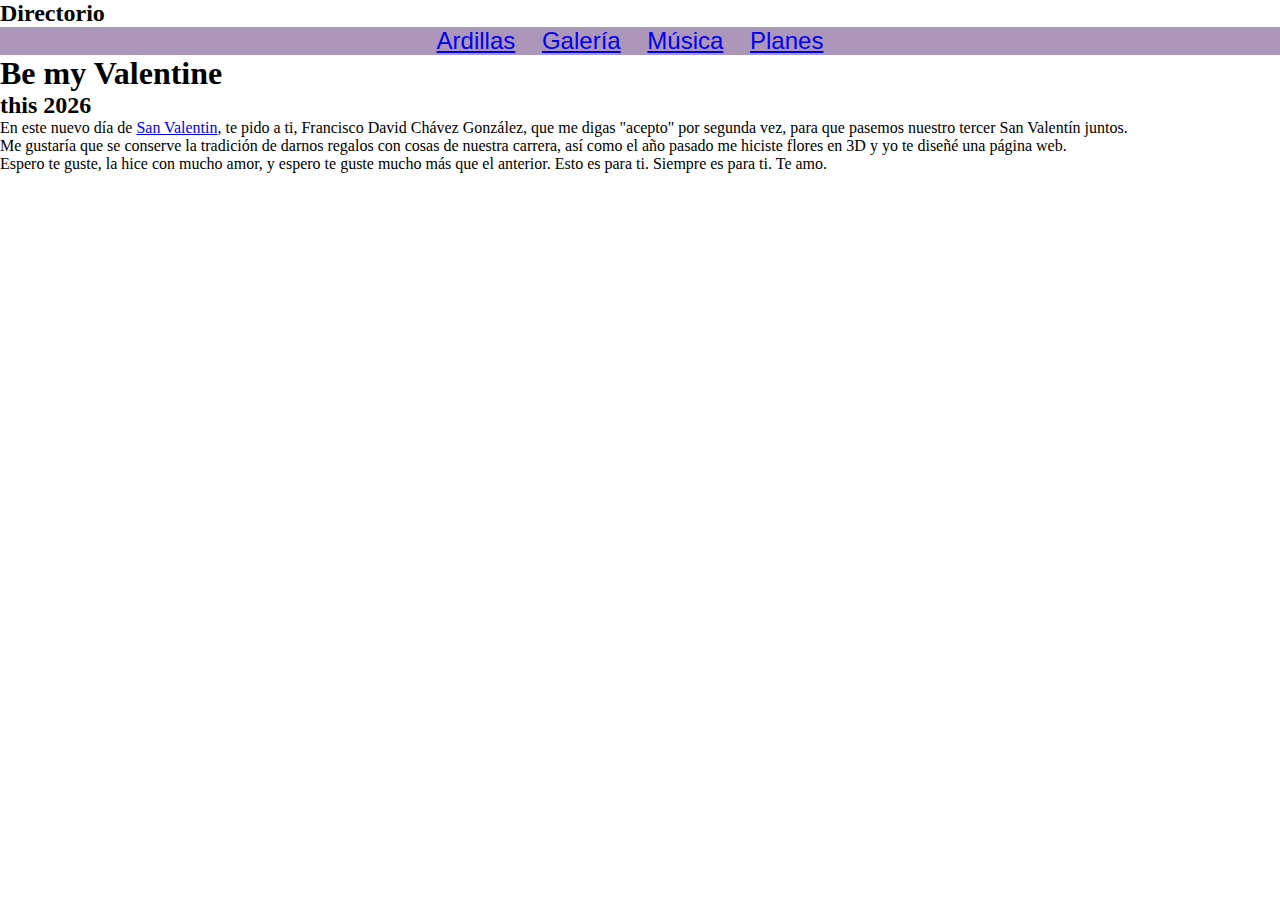
<file: index.html>
<!DOCTYPE html>
<html>
    <head>
        <title>Be my Valentine Again</title>
        <meta charset="utf-8"/>
        <link rel="stylesheet" type="text/css" href="main.css">
        <style>
            ul {
              list-style-type: none;
              padding: 0;
              margin: 0;
            }
            li {
              display: inline-block;
              margin-right: 20px;
            }
        </style>
    </head>
    <body>
        <div class="whole">
            <div class="heart" style="left: 10%; top: 80%;"></div>
            <div class="heart" style="left: 30%; top: 85%;"></div>
            <div class="heart" style="left: 50%; top: 90%;"></div>
            <div class="heart" style="left: 70%; top: 75%;"></div>
            <div class="heart" style="left: 90%; top: 95%;"></div>            
            <h2>Directorio</h2>
            <div class="directorio">
                <ul>
                    <li><a href="ardillas.html">Ardillas</a></li>
                    <li><a href="galeria.html">Galería</a></li>
                    <li><a href="musica.html">Música</a></li>
                    <li><a href="planes.html">Planes</a></li>
                </ul>
            </div>
            <h1>Be my Valentine</h1>
            <h2>this 2026</h2>
            <div class="background">
                <p>En este nuevo día de <a href="https://open.spotify.com/intl-es/track/7oOOI85fVQvVnK5ynNMdW7?si=d507020ee05345d3">San Valentin</a>, te pido a ti, Francisco David Chávez González, que me digas "acepto" por segunda vez, para que pasemos nuestro tercer San Valentín juntos.</p>
                <p>Me gustaría que se conserve la tradición de darnos regalos con cosas de nuestra carrera, así como el año pasado me hiciste flores en 3D y yo te diseñé una página web.</p>
                <p>Espero te guste, la hice con mucho amor, y espero te guste mucho más que el anterior. Esto es para ti. Siempre es para ti. Te amo.</p>
            </div>
        </div>
    </body>
</html>
</file>
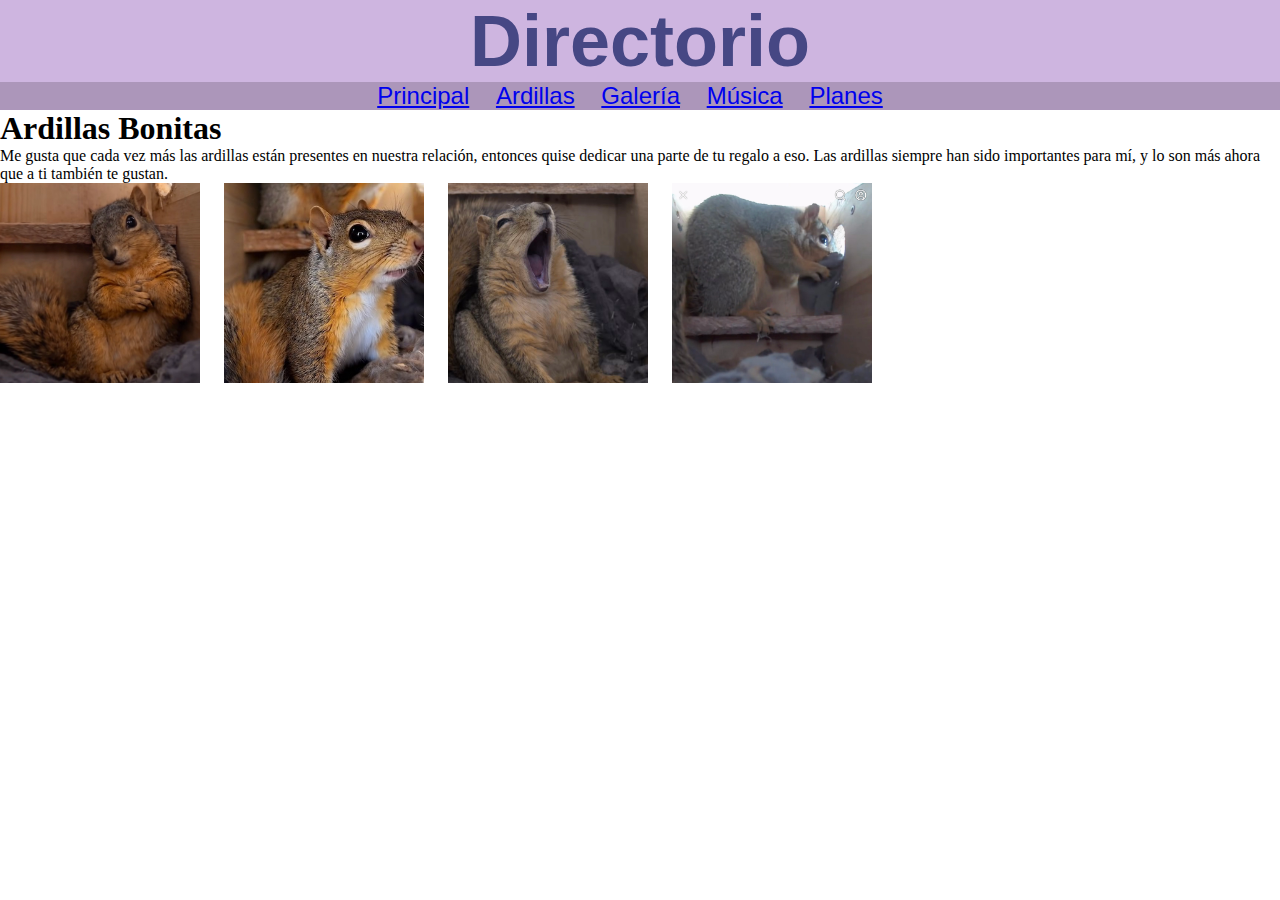
<file: ardillas.html>
<!DOCTYPE html>
<html>
    <head>
        <title>Ardillas</title>
        <meta charset="utf-8"/>
        <meta charset = "viewport" content = "width=device-width, initial-scale=1">
        <link rel="stylesheet" type="text/css" href="main.css">
        <style>
            ul {
                list-style-type: none;
                padding: 0;
                margin: 0;
            }
            li {
                display: inline-block;
                margin-right: 20px;
            }
        </style>
    </head>
    <body class = "ardilla">
        <div class = "nombre">
                <h2>Directorio</h2>
            </div>
            <div class="directorio">
                <ul>
                    <li><a href="index.html">Principal</a></li>
                    <li><a href="ardillas.html">Ardillas</a></li>
                    <li><a href="galeria.html">Galería</a></li>
                    <li><a href="musica.html">Música</a></li>
                    <li><a href="planes.html">Planes</a></li>
                </ul>
            </div>
        <div class = "ardillasTitulo">
            <div class = "ardillasBonitas">
                <h1>Ardillas Bonitas</h1>
            </div>
            <div class = "ardillaTexto">
                <p>Me gusta que cada vez más las ardillas están presentes en nuestra relación, entonces quise dedicar una parte de tu regalo a eso. Las ardillas siempre han sido importantes para mí, y lo son más ahora que a ti también te gustan.</p>
            </div>
        </div>
        <div class = "ardillasFotos">
            <ul>
                <li><a href="https://www.facebook.com/share/r/1AaiYuhALa/"><img src="ardilla1.jpeg" width="200px" height="200px"></a></li>
                <li><a href="https://www.facebook.com/share/r/17ZFn4vGmV/?mibextid=wwXIfr/"><img src="ardilla2.jpeg" width="200px" height="200px"></a></li>
                <li><a href="https://www.facebook.com/share/r/1ABrZcA4We/?mibextid=wwXIfr"><img src="ardilla3.jpeg" width="200px" height="200px"></a></li>
                <li><a href="https://www.facebook.com/share/r/1D95poPbQ4/?mibextid=wwXIfr"><img src="ardilla4.jpeg" width="200px" height="200px"></a></li>
            </ul>
        </div>
    </body>
</html>
</file>
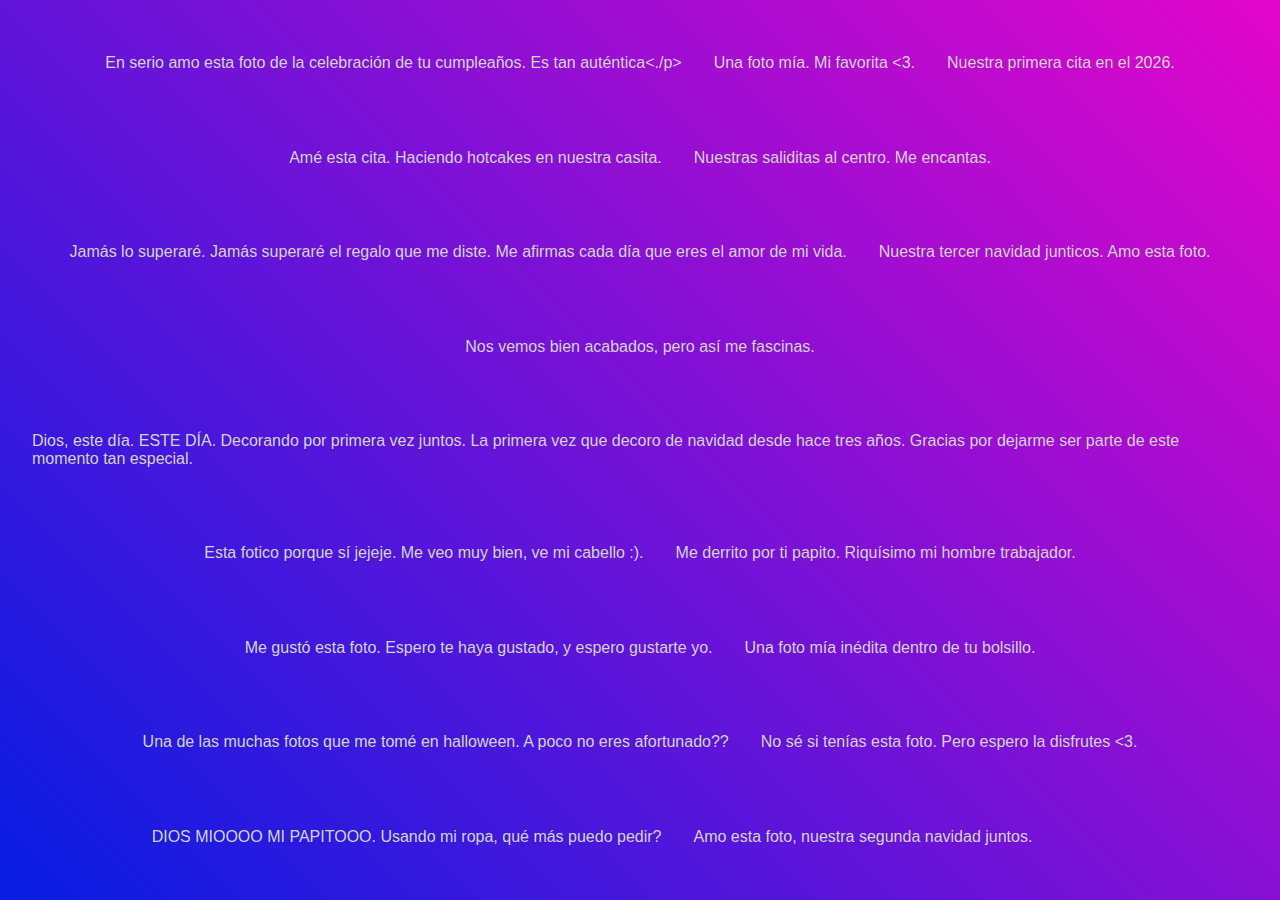
<file: galeria.html>
<!DOCTYPE html>
<html>
    <head>
        <title>Galería</title>
        <meta charset="utf-8"/>
        <link rel="stylesheet" type="text/css" href="main.css">
        <style>
            ul {
              list-style-type: none;
              padding: 0;
              margin: 0;
            }
            li {
              display: inline-block;
              margin-right: 20px;
            }
          </style>
    </head>
    <body class = "galeria">
        <div class = "container1">
          <div class = "card1">
            <div class = "front1"></div>
            <div class = "back1">
              <p>En serio amo esta foto de la celebración de tu cumpleaños. Es tan auténtica<./p>
            </div>
          </div>
        </div>
        <div class = "container2">
          <div class = "card2">
            <div class = "front2"></div>
            <div class = "back2">
              <p>Una foto mía. Mi favorita <3.</p>
            </div>
          </div>
        </div>
        <div class = "container3">
          <div class = "card3">
            <div class = "front3"></div>
            <div class = "back3">
              <p>Nuestra primera cita en el 2026.</p>
            </div>
          </div>
        </div>
        <div class = "container4">
          <div class = "card4">
            <div class = "front4"></div>
            <div class = "back4">
              <p>Amé esta cita. Haciendo hotcakes en nuestra casita.</p>
            </div>
          </div>
        </div>
        <div class = "container5">
          <div class = "card5">
            <div class = "front5"></div>
            <div class = "back5">
              <p>Nuestras saliditas al centro. Me encantas.</p>
            </div>
          </div>
        </div>
        <div class = "container6">
          <div class = "card6">
            <div class = "front6"></div>
            <div class = "back6">
              <p>Jamás lo superaré. Jamás superaré el regalo que me diste. Me afirmas cada día que eres el amor de mi vida.</p>
            </div>
          </div>
        </div>
        <div class = "container7">
          <div class = "card7">
            <div class = "front7"></div>
            <div class = "back7">
              <p>Nuestra tercer navidad junticos. Amo esta foto.</p>
            </div>
          </div>
        </div>
        <div class = "container8">
          <div class = "card8">
            <div class = "front8"></div>
            <div class = "back8">
              <p>Nos vemos bien acabados, pero así me fascinas.</p>
            </div>
          </div>
        </div>
        <div class = "container9">
          <div class = "card9">
            <div class = "front9"></div>
            <div class = "back9">
              <p>Dios, este día. ESTE DÍA. Decorando por primera vez juntos. La primera vez que decoro de navidad desde hace tres años. Gracias por dejarme ser parte de este momento tan especial.</p>
            </div>
          </div>
        </div>
        <div class = "container10">
          <div class = "card10">
            <div class = "front10"></div>
            <div class = "back10">
              <p>Esta fotico porque sí jejeje. Me veo muy bien, ve mi cabello :).</p>
            </div>
          </div>
        </div>
        <div class = "container11">
          <div class = "card11">
            <div class = "front11"></div>
            <div class = "back11">
              <p>Me derrito por ti papito. Riquísimo mi hombre trabajador.</p>
            </div>
          </div>
        </div>
        <div class = "container12">
          <div class = "card12">
            <div class = "front12"></div>
            <div class = "back12">
              <p>Me gustó esta foto. Espero te haya gustado, y espero gustarte yo.</p>
            </div>
          </div>
        </div>
        <div class = "container13">
          <div class = "card13">
            <div class = "front13"></div>
            <div class = "back13">
              <p>Una foto mía inédita dentro de tu bolsillo.</p>
            </div>
          </div>
        </div>
        <div class = "container14">
          <div class = "card14">
            <div class = "front14"></div>
            <div class = "back14">
              <p>Una de las muchas fotos que me tomé en halloween. A poco no eres afortunado??</p>
            </div>
          </div>
        </div>
        <div class = "container15">
          <div class = "card15">
            <div class = "front15"></div>
            <div class = "back15">
              <p>No sé si tenías esta foto. Pero espero la disfrutes <3.</p>
            </div>
          </div>
        </div>
        <div class = "container16">
          <div class = "card16">
            <div class = "front16"></div>
            <div class = "back16">
              <p>DIOS MIOOOO MI PAPITOOO. Usando mi ropa, qué más puedo pedir?</p>
            </div>
          </div>
        </div>
        <div class = "container17">
          <div class = "card16">
            <div class = "front16"></div>
            <div class = "back16">
              <p>Amo esta foto, nuestra segunda navidad juntos.</p>
            </div>
          </div>
        </div>
        <div class = "container18">
          <div class = "card16">
            <div class = "front16"></div>
            <div class = "back16">
              <p></p>
            </div>
          </div>
        </div>
        <div class = "container19">
          <div class = "card16">
            <div class = "front16"></div>
            <div class = "back16">
              <p></p>
            </div>
          </div>
        </div>
        <div class = "container20">
          <div class = "card16">
            <div class = "front16"></div>
            <div class = "back16">
              <p></p>
            </div>
          </div>
        </div>
    </body>
</html>
</file>
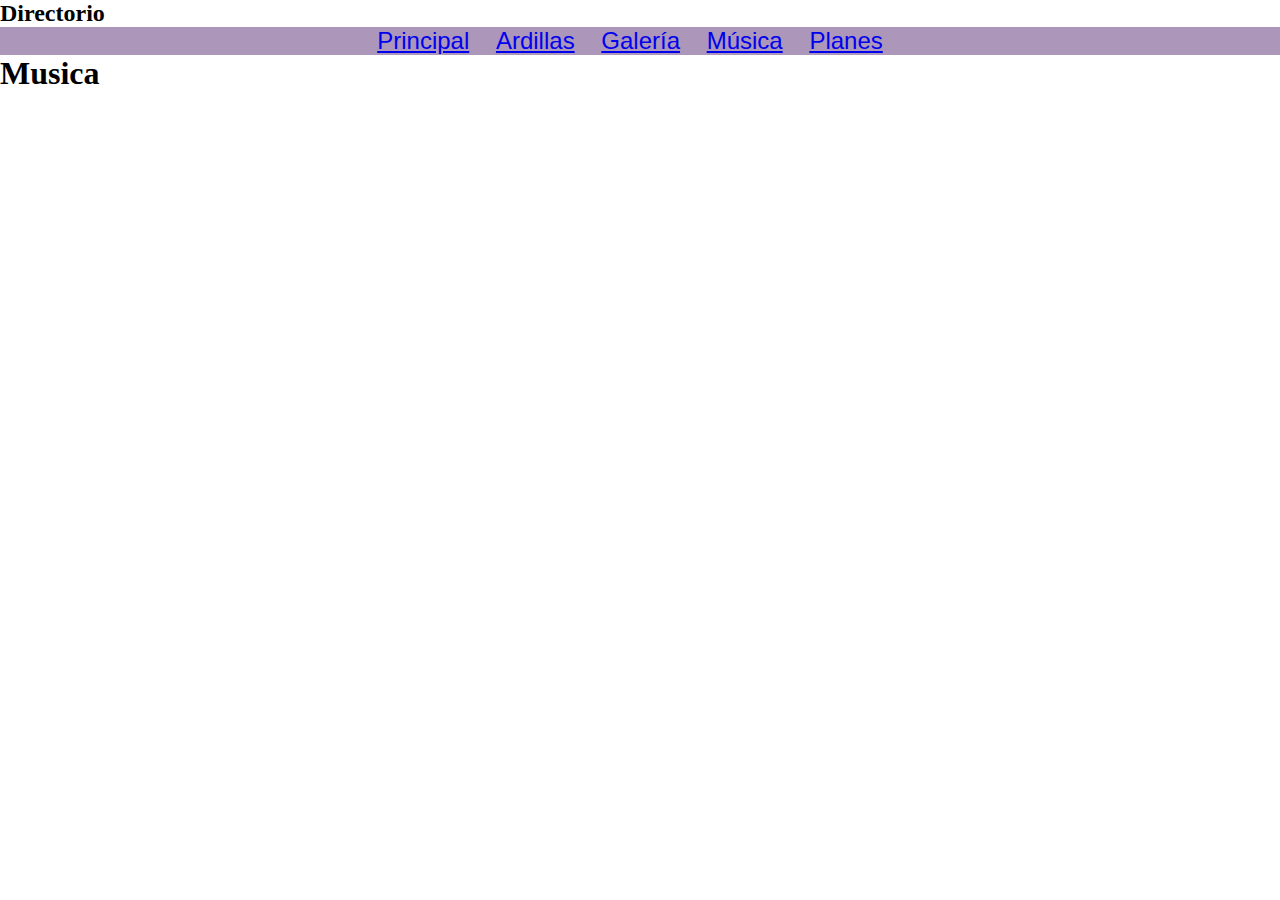
<file: musica.html>
<!DOCTYPE html>
<html>
    <head>
        <title>Música</title>
        <meta charset="utf-8"/>
        <link rel="stylesheet" type="text/css" href="main.css">
        <style>
            ul {
              list-style-type: none;
              padding: 0;
              margin: 0;
            }
            li {
              display: inline-block;
              margin-right: 20px;
            }
          </style>
    </head>
    <body class = "musica">
        <h2>Directorio</h2>
            <div class="directorio">
                <ul>
                    <li><a href="index.html">Principal</a></li>
                    <li><a href="ardillas.html">Ardillas</a></li>
                    <li><a href="galeria.html">Galería</a></li>
                    <li><a href="musica.html">Música</a></li>
                    <li><a href="planes.html">Planes</a></li>
                </ul>
            </div>
       <h1>Musica</h1>
    </body>
</html>
</file>
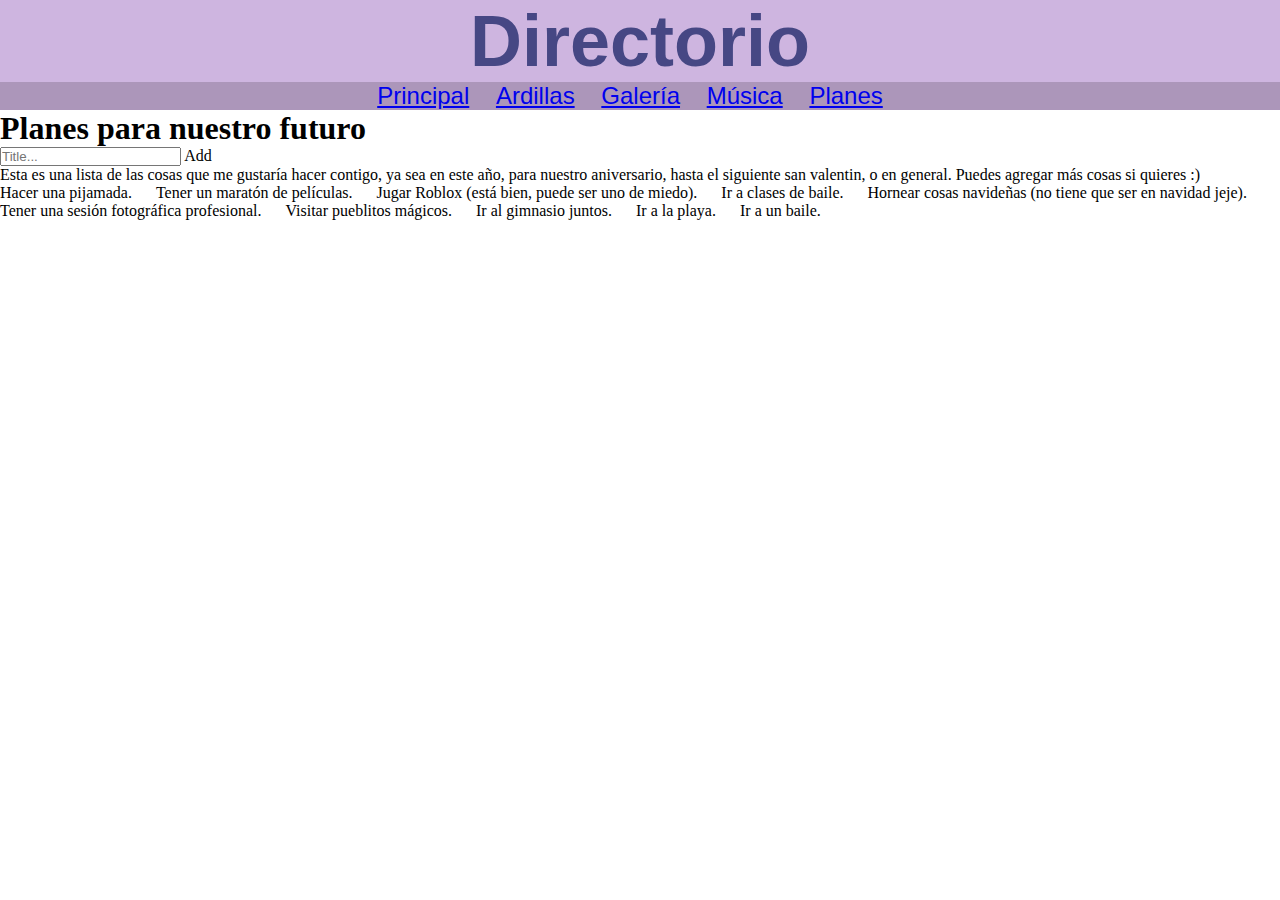
<file: planes.html>
<!DOCTYPE html>
<html>
    <head>
        <title>Planes</title>
        <meta charset="utf-8"/>
        <link rel="stylesheet" type="text/css" href="main.css">
        <style>
            ul {
              list-style-type: none;
              padding: 0;
              margin: 0;
            }
            li {
              display: inline-block;
              margin-right: 20px;
            }
          </style>
    </head>
    <body>
        <div class = "nombre">
                <h2>Directorio</h2>
            </div>
            <div class="directorio">
                <ul>
                    <li><a href="index.html">Principal</a></li>
                    <li><a href="ardillas.html">Ardillas</a></li>
                    <li><a href="galeria.html">Galería</a></li>
                    <li><a href="musica.html">Música</a></li>
                    <li><a href="planes.html">Planes</a></li>
                </ul>
            </div>
        <div class = "plan">
            <h1>Planes para nuestro futuro</h1>
            <input type="text" id="myInput" placeholder="Title...">
            <span onclick="newElement()" class="addBtn">Add</span>
        </div>
        <div class = "textoPlanes">
            <p>Esta es una lista de las cosas que me gustaría hacer contigo, ya sea en este año, para nuestro aniversario, hasta el siguiente san valentin, o en general. Puedes agregar más cosas si quieres :) </p>
        </div>
        <ul id="myUL">
            <li>Hacer una pijamada.</li>
            <li>Tener un maratón de películas.</li>
            <li>Jugar Roblox (está bien, puede ser uno de miedo).</li>
            <li>Ir a clases de baile.</li>
            <li>Hornear cosas navideñas (no tiene que ser en navidad jeje).</li>
            <li>Tener una sesión fotográfica profesional.</li>
            <li>Visitar pueblitos mágicos.</li>
            <li>Ir al gimnasio juntos.</li>
            <li>Ir a la playa.</li>
            <li>Ir a un baile.</li>
        </ul>
        
    </body>
</html>
</file>
<file: main.css>
*{
  margin: 0;
  padding: 0;
  box-sizing: border-box;
}

.slide {
  height: 100vh;
  display: flex;
  justify-content: center;
  align-items: center;
  text-align: center;
}

.inside {
  font-size: 2em;
  color: white;
  padding: 0 2rem;
}

.index{
  transition: background-color 0.8s ease;
}



.galeria {
  min-height: 100vh; /* mejor que height fijo */
  background: linear-gradient(45deg, #061de3, #e306ca);
  font-family: Helvetica, sans-serif;
  color: rgb(211, 211, 211);

  display: flex;
  justify-content: center;
  align-items: center;

  flex-wrap: wrap;
  gap: 2rem;
  padding: 2rem;
}

.descripcionGaleria{
  background: linear-gradient(45deg, #061de3, #e306ca);
}

.descripcion{
  font-size: 2rem;
  color: white;
}

.container {
  width: 350px;
  height: 500px;
  perspective: 500px;
  
}

.container:hover > .card{
  cursor: pointer;
  transform: rotateY(180deg);
}

.card {
  height: 100%;
  width: 100%;
  position: relative;
  transition: transform 1500ms;
  transform-style: preserve-3d;
}

.front,
.back {
  height: 100%;
  width: 100%;
  border-radius: 2rem;
  box-shadow: 0 0 5px 2px rgba(50, 50, 50, 0.25);
  position: absolute;
   backface-visibility: hidden;
}

.front{
  background-size: cover;
  background-position: center;
}

.fondo1{
  background-image: url("image0.jpeg");
}

.fondo2{
  background-image: url("image1.png");
}

.fondo3{
  background-image: url("image2.jpeg");
}

.fondo4{
  background-image: url("image3.jpeg");
}

.fondo5{
  background-image: url("image4.jpeg");
}

.fondo6{
  background-image: url("image5.jpeg");
}

.fondo7{
  background-image: url("image6.jpeg");
}

.fondo8{
  background-image: url("image7.jpeg");
}

.fondo9{
  background-image: url("image8.jpeg");
}

.fondo10{
  background-image: url("image9.jpeg");
}

.fondo11{
  background-image: url("image10.jpeg");
}

.fondo12{
  background-image: url("image11.jpeg");
}

.fondo13{
  background-image: url("image12.jpeg");
}

.fondo14{
  background-image: url("image14.jpeg");
}

.fondo15{
  background-image: url("image15.jpeg");
}

.fondo16{
  background-image: url("image16.jpeg");
}

.fondo17{
  background-image: url("image17.jpeg");
}

.fondo18{
  background-image: url("image18.jpeg");
}

.fondo19{
  background-image: url("image19.jpeg");
}

.back {
  background-color: #3a3a3a;
  transform: rotateY(180deg);
  display: flex;
  flex-direction: column;
  justify-content: center;
  align-items: center;
  font-family: 'Courier New', Courier, monospace;
}

.directorio{
  color: palevioletred;
    text-align: center;
    font-family:'Gill Sans', 'Gill Sans MT', Calibri, 'Trebuchet MS', sans-serif;
    background-color:rgb(172, 150, 186);
    /* background-color: purple; */
    font-size:1.5rem;
}

.nombre{
  font-family: 'Gill Sans', 'Gill Sans MT', Calibri, 'Trebuchet MS', sans-serif;
    /* color: DarkOliveGreen; */
    color: rgb(70, 71, 132);
    text-align: center;
    font-size: 3rem;
    background-color:rgb(206, 181, 224);
}

.tituloGaleria{
  font-family: 'Gill Sans', 'Gill Sans MT', Calibri, 'Trebuchet MS', sans-serif;
  text-align: center;
  font-size: 3rem;
  color: white;
}

.valentin{
  font-size: 5rem;
  text-align: center;
  font-family: 'Gill Sans', 'Gill Sans MT', Calibri, 'Trebuchet MS', sans-serif;
}

.año{
  text-align: center;
  font-size: 2rem;
  font-family: 'Gill Sans', 'Gill Sans MT', Calibri, 'Trebuchet MS', sans-serif;
}
</file>
